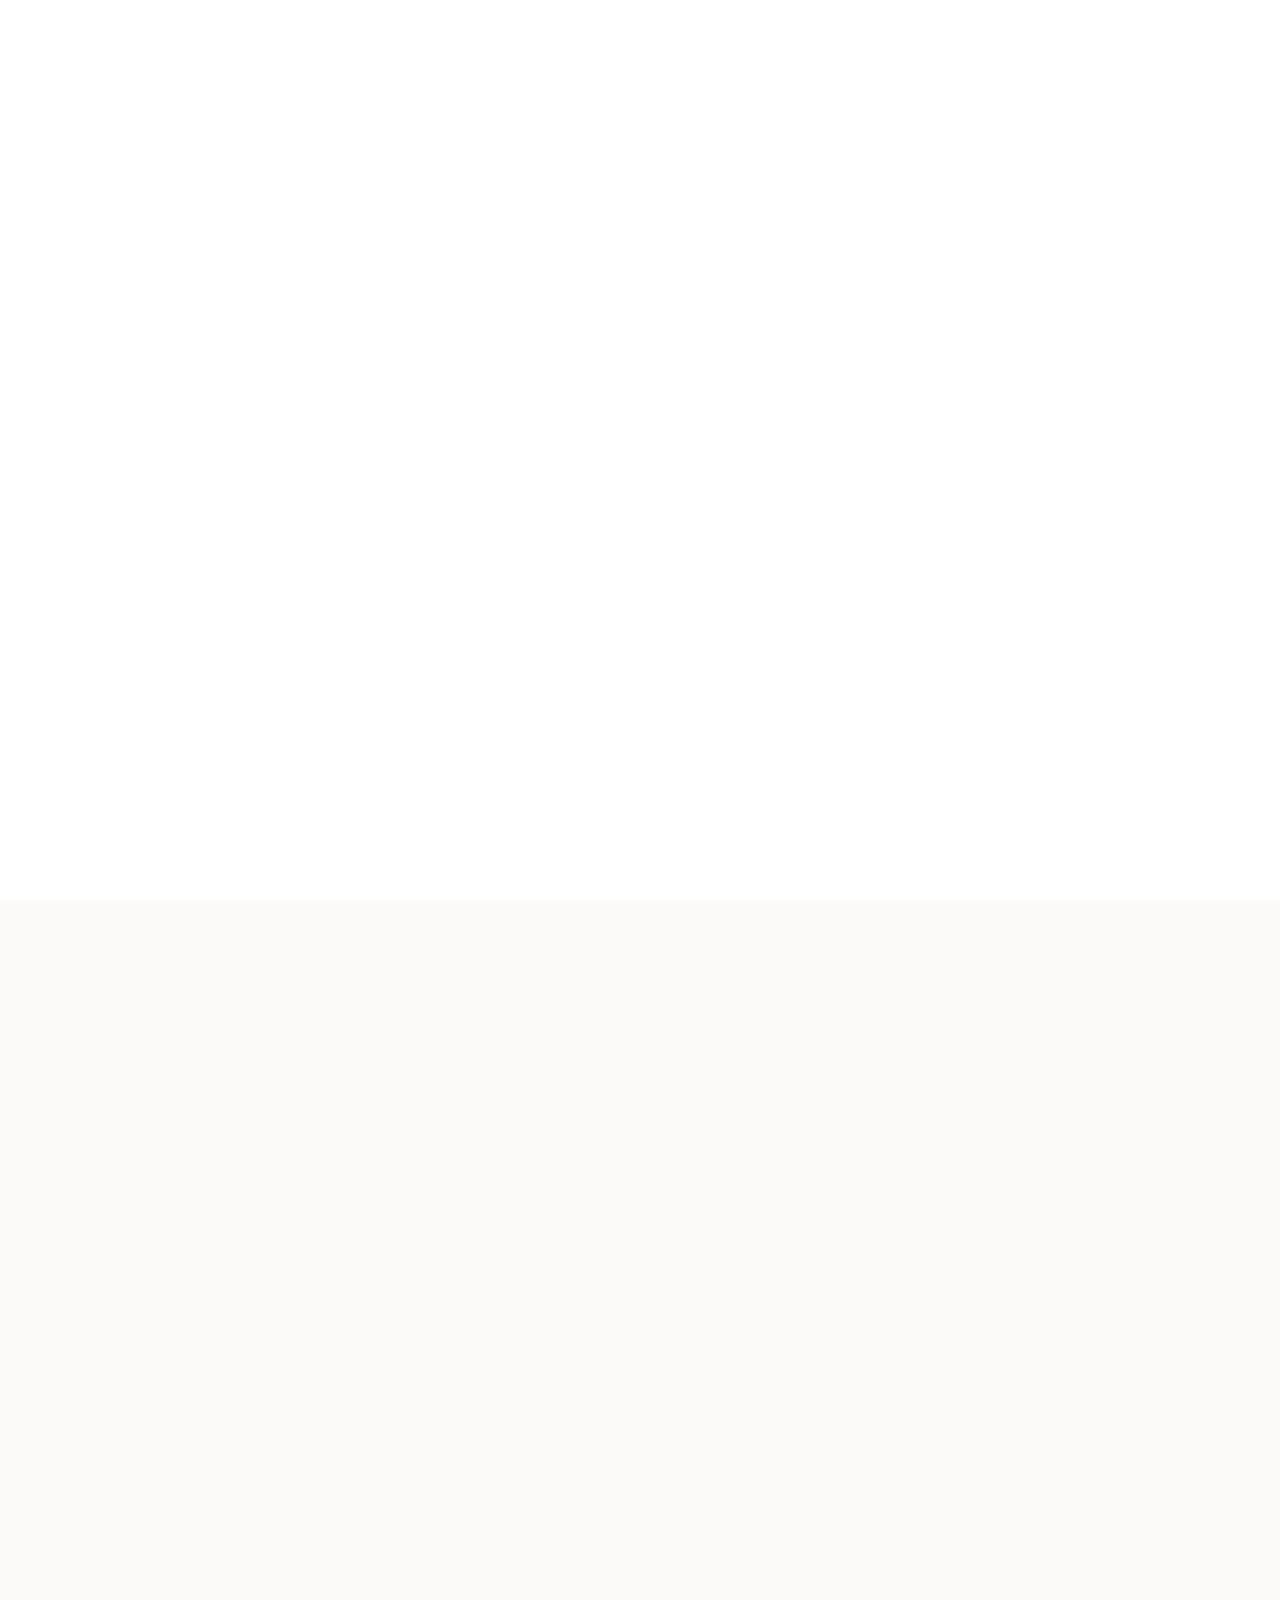
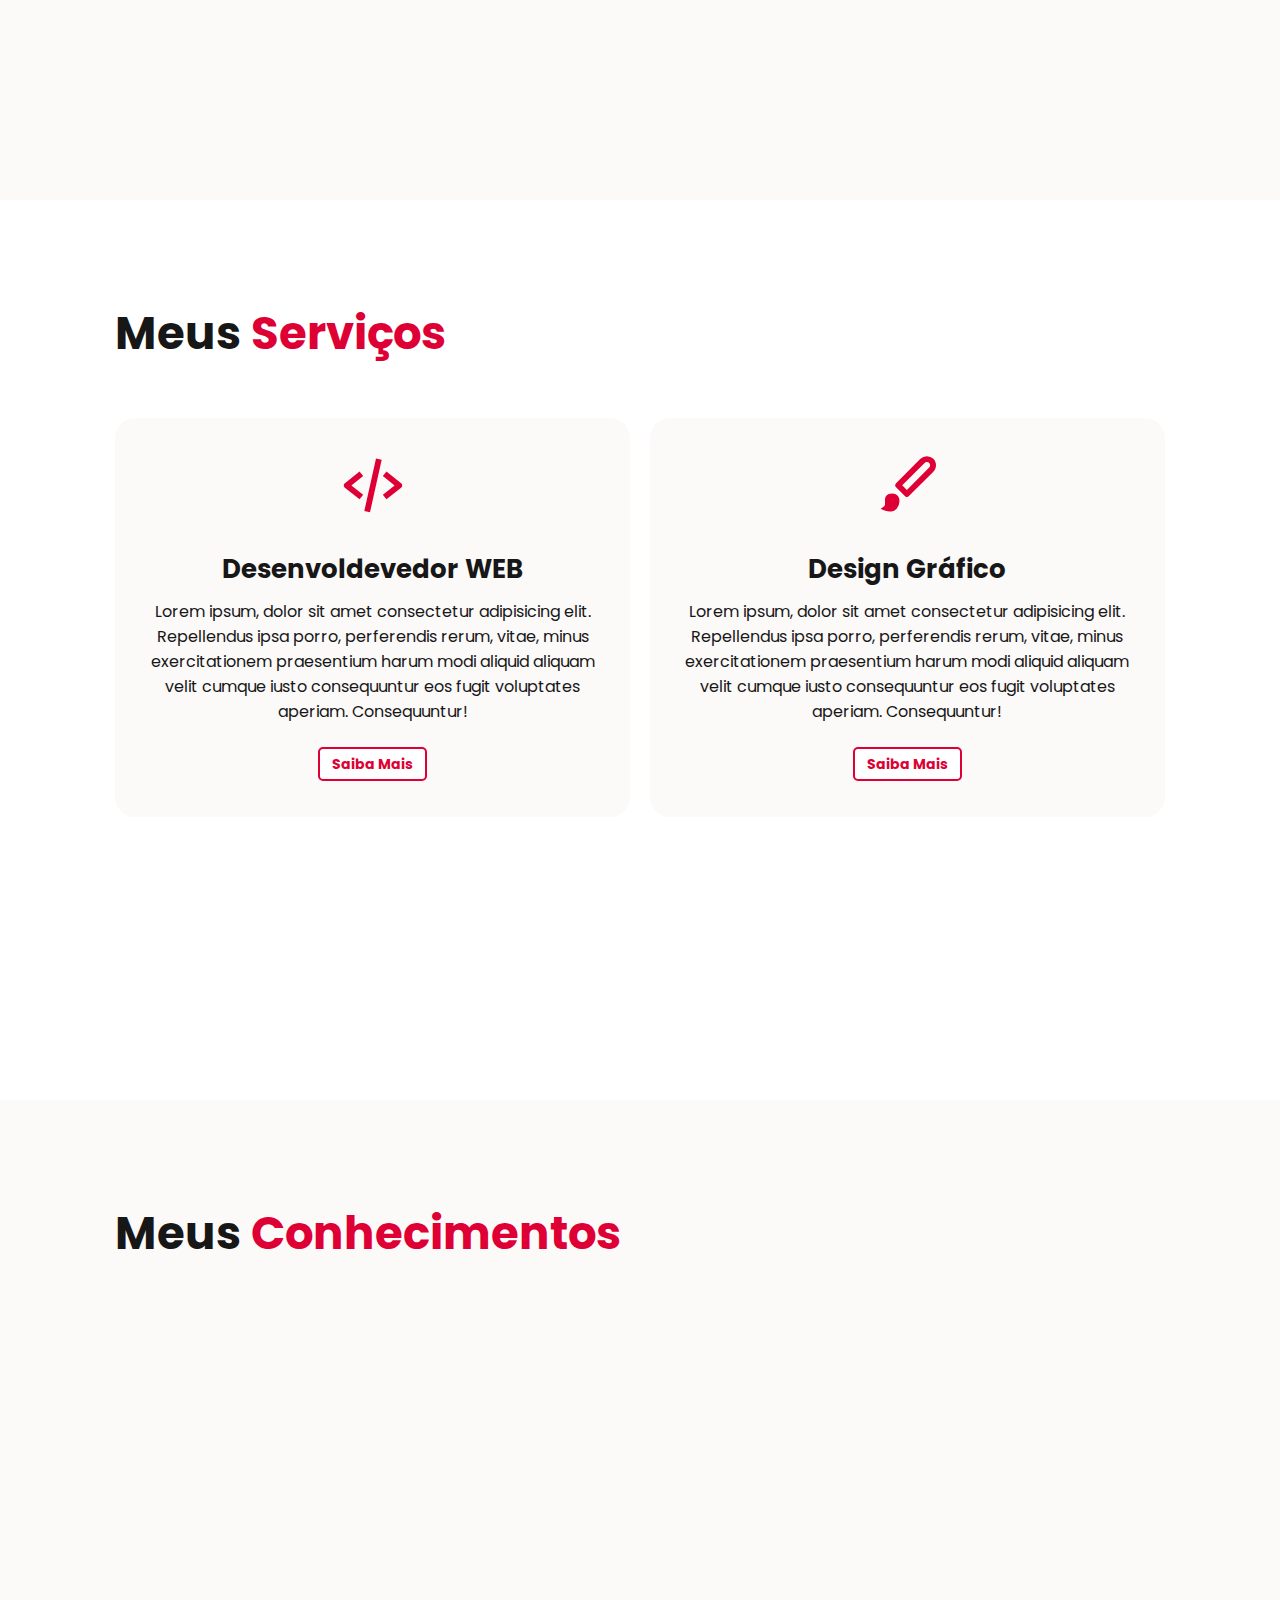
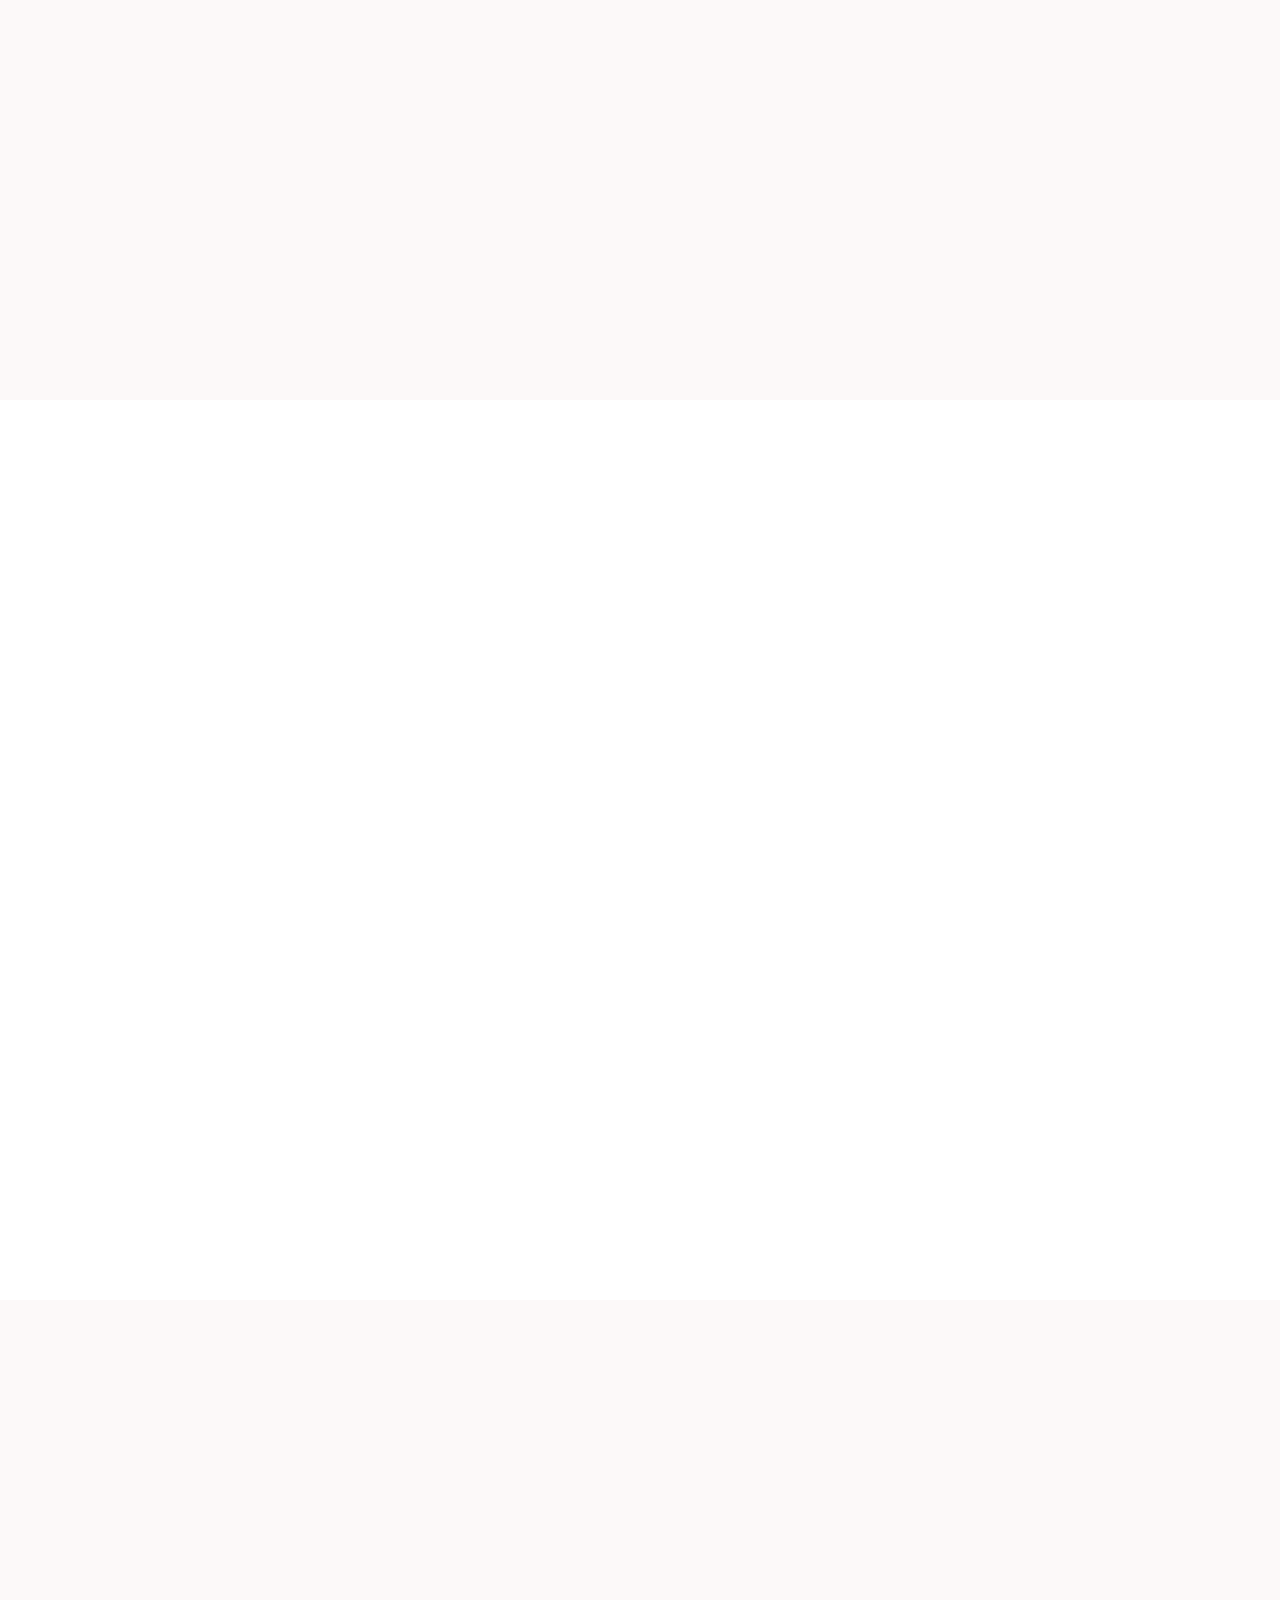
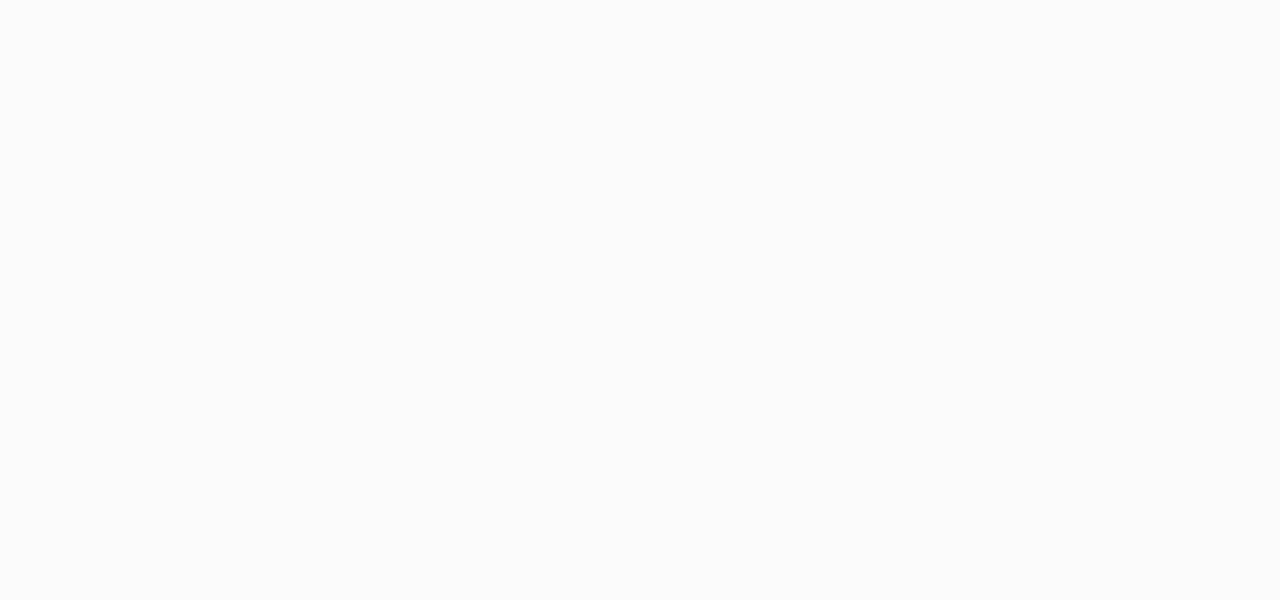
<file: index.html>
<!DOCTYPE html>
<html lang="en">
<head>
    <meta charset="UTF-8">
    <meta http-equiv="X-UA-Compatible" content="IE=edge">
    <meta name="viewport" content="width=device-width, initial-scale=1.0">
    <link rel="stylesheet" href="assets/css/styles.css">
    <link href='https://unpkg.com/boxicons@2.1.4/css/boxicons.min.css' rel='stylesheet'>

    <title>Portfólio WEB</title>
</head>
<body>
    <header>
            <div class="logo">
                <a href="#home"><img src="assets/img/logo.png" alt=""></a>
                
            </div>
            <div class="menu-icon">
                <i class='bx bx-menu'></i>
            </div>

            <div class="navbar">
                <ul>
                    <li><a href="#home"  style="--i:1;" class="active">Home</a></li>
                    <li><a href="#about" style="--i:2;">About</a></li>
                    <li><a href="#services" style="--i:3;">Services</a></li>
                    <li><a href="#languages" style="--i:3;">Conhecimentos</a></li>
                    <li><a href="#portfolio" style="--i:4;">Portifólio</a></li>
                    <li><a href="#contact" style="--i:5;">Contact</a></li>
                </ul>
            </div>
    </header>
    <main>
        <section class="home" id="home">
            <div class="home-content">
                <h3>
                    Olá,
                </h3>
                <h1>
                    Eu sou <span>Franciele Freita</span>
                </h1>
                <h3>
                    Desenvolvedora WEB
                </h3>
                <p>
                    Seja bem-vindo ao meu portifólio WEB!
                </p>

                <div class="social-media">
                    <a href="#" style="--i:7;">
                        <i class='bx bxl-facebook'></i>
                    </a>
                    <a href="#" style="--i:8;">
                        <i class='bx bxl-instagram-alt' ></i>
                    </a>
                    <a href="#" style="--i:9;">
                        <i class='bx bxl-youtube' ></i>
                    </a>
                    <a href="#" style="--i:10;">
                        <i class='bx bxl-linkedin' ></i>
                    </a>
                    <a href="#" style="--i:11;">
                        <i class='bx bxl-github' ></i>
                    </a>
                </div>
            </div>
            <div class="home-image">
                <img src="assets/img/dev-ilustration.png" alt="">
            </div>
        </section>
        <section class="about" id="about">
            <div class="about-image">
                <img src="assets/img/about-image.png" alt="">
            </div>
            <div class="about-content">
                <h1 class="heading">Sobre <span >Mim</span></h1>
                <h3>Desenvolvedora WEB</h3>
                <p>Me chamo Franciele Bungenstab de Freita, moro no Espirito Santo com minha familia. 
                    Comecei os meus estudo no mundo do desenvolvimento web no inicio de 2022. No começo foi sofrido me aventurar em um mundo totalmente novo, mas ja tinha em minha cabeça que não seria facil, mas sempre acreditei que seria possivel. 
                    Me sinto realizada com minha profissão.
                    A cada coisa nova que aprendo entendo que ainda há muito para descobrir e aprender: sobre os códigos, sobre o mundo e sobre mim mesma. Hoje divido meu tempo com estudos, dedicação em meus projetos e minha familia. 
                    Atualmente estou cursando ciências da computação na universidade Estácio de Sá.
                    </p>
            </div>
        </section>
        <section class="services" id="services">
            <h2 class="heading">Meus <span>Serviços</span></h2>
            <div class="service-container">
                <div class="service-box">
                    <i class='bx bx-code-alt' ></i>
                    <h3>Desenvoldevedor WEB</h3>
                    <p>Lorem ipsum, dolor sit amet consectetur adipisicing elit. Repellendus ipsa porro, perferendis rerum, vitae, minus exercitationem praesentium harum modi aliquid aliquam velit cumque iusto consequuntur eos fugit voluptates aperiam. Consequuntur!</p>
                    <a href="#" class="btn">Saiba Mais</a>
                </div>
                <div class="service-box">
                    <i class='bx bxs-paint'></i>
                    <h3>Design Gráfico</h3>
                    <p>Lorem ipsum, dolor sit amet consectetur adipisicing elit. Repellendus ipsa porro, perferendis rerum, vitae, minus exercitationem praesentium harum modi aliquid aliquam velit cumque iusto consequuntur eos fugit voluptates aperiam. Consequuntur!</p>
                    <a href="#" class="btn">Saiba Mais</a>

                </div>
            </div>
        </section>
        <section class="languages" id="languages">
            <h2 class="heading">
                Meus <span>Conhecimentos</span>
            </h2>
            <div class="language-container">
                <div class="language-box">
                    <img src="assets/img/img-html.png" alt="">
                    <h3>HTML</h3>
                </div>
                <div class="language-box">
                    <img src="assets/img/img-css.png" alt="">
                    <h3>CSS</h3>
                </div>
                <div class="language-box">
                    <img src="assets/img/img-javascript.png" alt="">
                    <h3>JavaScript</h3>
                </div>
                <div class="language-box">
                    <img src="assets/img/img-laravel.png" alt="">
                    <h3>Laravel</h3>
                </div>
                <div class="language-box">
                    <img src="assets/img/img-livewire.png" alt="">
                    <h3>Livewire</h3>
                </div>
                <div class="language-box">
                    <img src="assets/img/img-react-native.png" alt="">
                    <h3>React Native</h3>
                </div>
            </div>
        </section>
        <section class="portfolio" id="portfolio">
            <h2 class="heading">Meus <span>Projetos</span></h2>
            <div class="portfolio-container">
                <div class="portfolio-box">
                    <img src="assets/img/portfolio-image1.jpeg" alt="">
                    <div class="portfolio-layer">
                        <h4>We Design</h4>
                        <p>Lorem ipsum dolor, sit amet consectetur adipisicing elit. Qui ullam harum reiciendis at. Vel voluptates suscipit vero, repudiandae hic nostrum laboriosam, nobis adipisci cum alias maiores ex amet odit? Esse?</p>
                        <a href=""><i class='bx bx-link-external'></i></a>
                    </div>
                </div>
                <div class="portfolio-box">
                    <img src="assets/img/portfolio-image2.jpeg" alt="">
                    <div class="portfolio-layer">
                        <h4>We Design</h4>
                        <p>Lorem ipsum dolor, sit amet consectetur adipisicing elit. Qui ullam harum reiciendis at. Vel voluptates suscipit vero, repudiandae hic nostrum laboriosam, nobis adipisci cum alias maiores ex amet odit? Esse?</p>
                        <a href=""><i class='bx bx-link-external'></i></a>
                    </div>
                </div>
            </div>
        </section>
        <section class="contact" id="contact">
            <h2 class="heading">Contate <span>Me</span></h2>
            <form autocomplete="off" action="https://api.staticforms.xyz/submit" method="POST">
                <input type="hidden" name="accessKey" value="0388ba58-62df-4d99-876e-32a247382a9d"> <!-- Required -->
                <div class="input-box">
                    <input type="text" autocomplete="off" name="name" id="name" placeholder="Nome Completo">
                    <input type="email" autocomplete="off" name="email" id="email" placeholder="E-mail">
                </div>
                <div class="input-box">
                    <input type="text" autocomplete="off" name="phone" id="phone" placeholder="Telefone">
                    <input type="text" name="subject" id="subject" placeholder="Assunto">
                </div>
                <textarea name="message" id="message" cols="30" rows="10" placeholder="Sua Mensagem"></textarea>
                <input class="btn" type="submit" value="Enviar Mensagem">
                <input type="hidden" name="redirectTo" value="https://franciele-freita.github.io/assets/view/success.html">

            </form>

        </section>
    </main>
    <script src="assets/js/styles.js"></script>
</body>
</html>
</file>
<file: assets/css/styles.css>
@import url('https://fonts.googleapis.com/css2?family=Poppins:wght@300;400;500;700&family=Quicksand:wght@400;700&family=Sigmar+One&display=swap');
@font-face {
    font-family: GirlBoy;
    src: url(../fonts/GirlBoyDisplay.otf)
}

:root{
    --primary: #DE0035;
    --dark: #171717;
    --light: #fff;
    --bg-color: #fcf9f9;
}

*{
    margin: 0;
    padding: 0;
    box-sizing: border-box;
    text-decoration: none;
    border: none;
    outline: none;
    scroll-behavior: smooth;
    font-family: 'Poppins', sans-serif;
}
::selection { 
    background: var(--primary); color: var(--light); 
} ::-moz-selection { 
    background: var(--primary); color: var(--light); 
}

html{
    font-size: 62.5%;
    overflow-x: hidden;
}
body{
    background: var(--light);
    color: var(--dark);
    width: 100%;
    height: 100vh;
}
header{
    position: fixed;
    top: 0;
    left: 0;
    width: 100%;
    padding: 2rem 9%;
    background: var(--light);
    z-index: 100;
    display: flex;
    align-items: center;
    justify-content: space-between;
}
header{
    padding: 2rem 9%;
    
}

section{
    min-height: 100vh;
    padding: 10rem 9%;
    /*     padding-top: 10rem;
    */    padding-bottom: 10rem;
    
    
}

section:nth-of-type(even){
    background-color: var(--bg-color);
}

.logo img{
    width: 50px;
    opacity: 0;
    animation: slideRight 1s ease forwards;
}
.menu-icon{
    display: none;
}
.menu-icon i{
    font-size: 4rem;
}
.navbar ul{
    display: flex;
    justify-content: center;
    align-items: center;
    list-style: none;
}
.navbar li{
    margin-right: 3rem;
}
.navbar li:last-child{
    margin-right: 0rem;   
}
.navbar a{
    display: inline-block;
    position: relative;
    color: var(--dark);
    font-size: 1.7rem;
    font-weight: 700;
    opacity: 0;
    animation: slideTop .5s ease forwards;
    animation-delay: calc(.2s * var(--i));
}

.navbar a::after,
.navbar a.active::after{
    content: '';
    position: absolute;
    left: 0;
    bottom: -6px;
    width: 100%;
    height: .3rem;
    background: var(--primary);
    transform: scale(0);
    transform-origin: right ;
    transition: transform .3s;
}

.navbar a:hover::after,
.navbar a.active::after {
    transform: scale(1);
}

.btn{
    font-size: 1.4rem;
    font-weight: 700;
    color: var(--primary);
    background-color: var(--light);
    border:2px solid var(--primary);
    padding: .5rem 1.2rem ;
    border-radius: .5rem;
    transition: .5s ease;
    
}

.btn:hover{
    background-color: var(--primary);
    color: var(--light);
    
    
}
/* home */
.home{
    display: flex;
    justify-content: space-between;
    align-items: center;
}

.home h1{
    font-size: 46px;
    font-weight: 700;
    opacity: 0;
    animation: slideRight 1s ease forwards;
    animation-delay: .7s;
    line-height: 40px;
}

.home h1 span{
    color: var(--primary);
}
.home h3:nth-of-type(1){
    font-size: 32px;
    line-height: 40px;
    animation: slideBottom 1s ease forwards;
    animation-delay: .7s;
}
.home h3{
    font-size: 32px;
    font-weight: 400;
    opacity: 0;
    animation: slideTop 1s ease forwards;
    animation: slide/*  */Right 1s ease forwards;
    animation-delay: .7s;
    margin-bottom: 1rem;
}
.home p{
    font-size: 20px;
    opacity: 0;
    animation: slideLeft 1s ease forwards;
    animation-delay: .8s;
    gap: 2rem;
    
    
}
.home .social-media{
    display: flex;
    align-items: center;
    
    margin-top: 2rem;
}
.social-media a{
    background-color: var(--primary);
    border: 2px solid var(--primary);
    margin-right: 1rem;
    border-radius: 50px;
    color: var(--light);
    transition: .5s;
    opacity: 0;
    animation: slideLeft 1s ease forwards;
    animation-delay: calc(.2s * var(--i));
}
.social-media a:hover{
    background: transparent;
    color: var(--primary);
    
}
.social-media a:last-child{
    margin-right:0;
    
}
.social-media a i{
    font-size: 30px;
    margin: 10px;
}

.home .home-image{
    opacity: 0;
    animation: zoonIn 1s ease forwards, floatImage 4s ease-in-out infinite;
    animation-delay: 2s, 3s;
    
}
/* about */
.about{
    display: flex;
    justify-content: space-between;
    align-items: center;
}

.about .about-image{
    display: flex;
    justify-content: start;
    opacity: 0;
    animation: zoonIn 1s ease forwards, floatImage 4s ease-in-out infinite;
    animation-delay: 2s, 3s;
}

.about .about-content{
    width: 50%;
}
.about h1{
    font-size: 46px;
    font-weight: 700;
    opacity: 0;
    animation: slideRight 1s ease forwards;
    animation-delay: .7s;
    line-height: 40px;
    
    
}
.heading{
    font-size: 4.5rem;
}

.heading span{
    color: #DE0035;
}
.about h3{
    font-size: 32px;
    font-weight: 400;
    opacity: 0;
    animation: slideTop 1s ease forwards;
    animation: slide/*  */Right 1s ease forwards;
    animation-delay: .7s;
    margin-bottom: 1rem;
    color: var(--primary);
}
.about p{
    font-size: 1.6rem;
    opacity: 0;
    animation: slideLeft 1s ease forwards;
    animation-delay: .8s;
    
    
}

.services h2{
    margin-bottom: 5rem;
    animation: slideBottom 1s ease forwards;
}
.service-container{
    display: flex;
    justify-content: center;
    align-items: center;
    flex-wrap: wrap;
    gap: 2rem;
}
.service-container .service-box{
    flex: 1 1 30rem;
    padding: 3rem 2rem 4rem;
    background-color: var(--bg-color);
    border-radius: 2rem;
    text-align: center;
    border: .2rem solid var(--bg-color);
    transition: .5s;
    
}
.service-container .service-box:nth-of-type(odd){
    animation: slideRight 1s ease forwards;
}
.service-container .service-box:nth-of-type(even){
    animation: slideLeft 1s ease forwards;
}


.service-container .service-box:hover{
    border: .2rem solid var(--primary);
    transform: scale(1.01);
}

.service-box i{
    font-size: 7rem;
    color: var(--primary);
    margin-bottom: 3rem;
}
.service-box h3{
    font-size: 2.6rem;
}
.service-box p{
    font-size: 1.6rem;
    margin: 1rem 0 3rem;
}

.languages h2{
    margin-bottom: 10rem;
    animation: slideBottom 1s ease forwards;
    
}
.language-container{
    display: grid;
    grid-template-columns: repeat(3, 1fr);
    align-items: center;
    text-align: center;
    gap: 2.5rem;
}


.language-container .language-box{
    padding: 2rem;
    opacity:0;
    transition: .5s ease;
    
}
.language-container .language-box:nth-last-of-type(odd){
    animation: slideLeft 1s ease forwards;
    animation-delay: .7s;
}
.language-container .language-box:nth-last-of-type(even){
    animation: slideTop 1s ease forwards;
    animation-delay: .5s;
}

.language-box img
{
    transition: .7s ease;
}

.language-box img:hover{
    transform: translateY(-5px);
    opacity: 1;         
}

.language-box h3{
    font-size: 2.6rem;
}


.portfolio h2{
    margin-bottom: 4rem;
    opacity: 0;
    animation: slideLeft 1s ease forwards;
}
.portfolio-container{
    display: grid;
    grid-template-columns: repeat(3, 1fr);
    align-items: center;
    gap: 2.5rem;
    
}



.portfolio-container .portfolio-box{
    position: relative;
    border-radius: 2rem;
    box-shadow: 0 0 1rem var(--bg-color);
    overflow: hidden;
    display: flex;
    
}

.portfolio-container .portfolio-box:nth-of-type(odd){
    opacity: 0;
    animation: slideRight 1s ease forwards;
}
.portfolio-container .portfolio-box:nth-of-type(even){
    opacity: 0;
    animation: slideTop 1s ease forwards;
}

.portfolio-box img{
    width: 100%;
    transition: .5s ease;
}
.portfolio-box img:hover{
    transform: scale(1.1);
}

.portfolio-box .portfolio-layer{
    position: absolute;
    bottom: 0;
    left: 0;
    width: 100%;
    height: 100%;
    background: linear-gradient(rgba(0,0,0,.1), var(--dark));
    display: flex;
    justify-content: center;
    align-items: center;
    flex-direction: column;
    text-align: center;
    padding: 0 4rem;
    color:var(--light);
    transform: translateY(100%);
    transition: .5s ease;
    
}


.portfolio-box:hover .portfolio-layer{
    transform: translateY(0);
    
}

.portfolio-layer h4,
.portfolio-layer p{
    text-shadow: 1px 1px 2px var(--dark);
}
.portfolio-layer h4{
    font-size: 3rem;
    
}

.portfolio-layer p{
    font-size: 1.6rem;
    margin: .3rem 0 1rem;
}

.portfolio-layer a{
    display: inline-flex;
    justify-content: center;
    align-items: center;
    width: 5rem;
    height: 5rem;
    border-radius: 50%;
}
.portfolio-layer a i{
    font-size: 2rem;
    color: var(--primary);
}

.contact .heading{
    text-align: center;
}

.contact h2{
    margin-bottom: 3rem;
    opacity: 0;
    animation: slideLeft 1s ease forwards;
}

.contact form{
    max-width: 70rem;
    margin: 1rem auto;
    text-align: center;
    margin-bottom: 3rem;
}

.contact form .input-box{
    display: flex;
    justify-content: space-between;
    flex-wrap: wrap;
    
}

.contact form .input-box input,
.contact form textarea{
    width: 100%;
    padding: 1.5rem;
    font-size: 1.6rem;
    color: var(--primary);
    background-color: var(--light);
    border-radius: .8rem;
    margin: .7rem 0;
    box-shadow: 2px 2px 4px 0px rgba(0, 0, 0, 0.1);
    opacity: 0;
    animation: slideBottom 1s ease forwards;
    animation-delay: .5s;
}
input:-webkit-autofill,
input:-webkit-autofill:focus {
    transition: background-color 600000s 0s, color 600000s 0s;
}

.contact form .input-box input{
    width: 49%;
    
}


.contact form textarea{
    resize: none;
    
}
.contact form .btn{
    opacity: 0;
    animation: slideTop 1s ease forwards;
    animation-delay: .5s;
}

.success{
    display: flex;
    justify-content: space-between;
    align-items: center;
}

.success .success-image{
    display: flex;
    justify-content: start;
    opacity: 0;
    animation: zoonIn 1s ease forwards, floatImage 4s ease-in-out infinite;
    animation-delay: 1s, 2s;
}
.success .success-content{
    width: 50%;
}
.success-content h1{
    font-size: 46px;
    font-weight: 700;
    opacity: 0;
    animation: slideRight 1s ease forwards;
    animation-delay: .7s;
    line-height: 60px;
}

.success-content h3{
    font-size: 32px;
    font-weight: 400;
    opacity: 0;
    animation: slideBottom 1s ease forwards;
    animation: slide/*  */Right 1s ease forwards;
    animation-delay: .7s;
    margin-bottom: 1rem;
    color: var(--primary);
}
.success-content p{
    font-size: 1.6rem;
    opacity: 0;
    animation: slideLeft 1s ease forwards;
    animation-delay: .8s;
    margin-bottom: 2rem;
}

.success-content .box-button{
    opacity: 0;
    animation: slideTop 1s ease forwards;
    animation-delay: 1.5s;
}






/* keyframe animations */
@keyframes slideRight {
    0%{
        transform: translateX(-100px);
        opacity: 0;
    }
    100%{
        transform: translateX(0);
        opacity: 1;
    }
}

@keyframes slideTop {
    0%{
        transform: translateY(100px);
        opacity: 0;
    }
    100%{
        transform: translateY(0);
        opacity: 1;
    }
}
@keyframes slideBottom {
    0%{
        transform: translateY(-100px);
        opacity: 0;
    }
    100%{
        transform: translateY(0);
        opacity: 1;
    }
}
@keyframes slideLeft {
    0%{
        transform: translateX(200px);
        opacity: 0;
    }
    100%{
        transform: translateX(0);
        opacity: 1;
    }
}
@keyframes zoonIn {
    0%{
        transform: scale(0);
        opacity: 0;
    }
    100%{
        transform: scale(1);
        opacity: 1;
    }
}

@keyframes floatImage {
    0%{
        transform: translateY(0);
    }
    50%{
        transform: translateY(+24px)
    }
    100%{
        transform: translateY(0);
    }
}


/* responsive screen */

@media (max-width: 480px) {
    
    
}
@media (max-width: 768px) {
    .language-container{
        grid-template-columns: repeat(2, 1fr);
    }
    .portfolio-container{
        grid-template-columns: repeat(1, 1fr);
        gap: 3rem;
    }
    .portfolio-box{
        width: 70%;
        margin: auto;
    }
    
}
@media (max-width: 1024px) {
    .menu-icon{
        display: block;
    }
    .navbar{
        display: block;
    }
    .home, .about, .services, .languages, .portfolio{
        display: block;
        text-align: center;
    }
    
    .home .social-media{
        justify-content: center;
        margin-bottom: 5rem;
    }
    .home img{
        width: 50%;
        margin-bottom: 0;
    }
    
    
    
    .about img{
        width: 50%;
        margin: auto;
        margin-bottom: 5rem;
    }
    
    .heading{
        font-size: 32px;
    }
}
@media (max-width: 1200px) {
    
}
</file>
